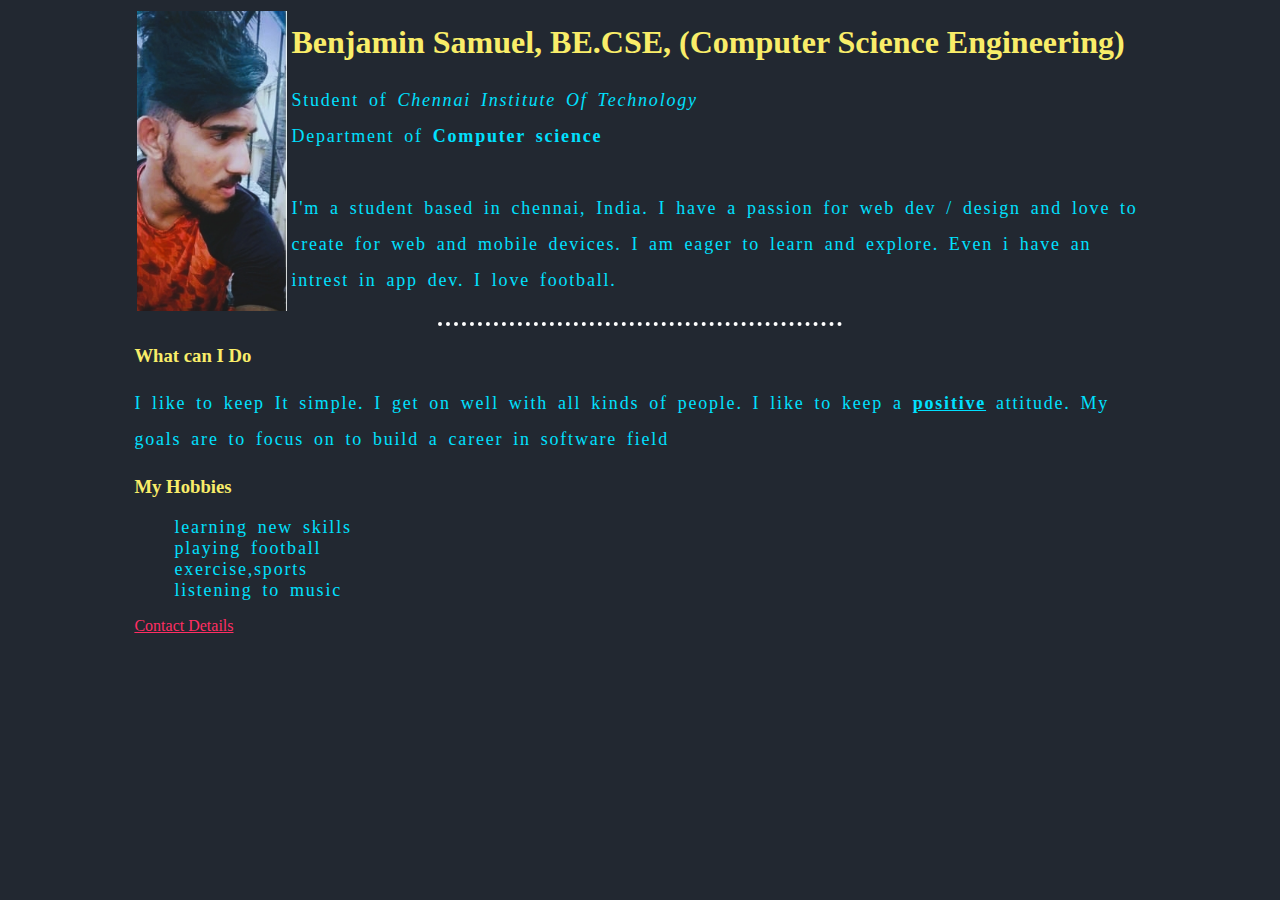
<file: index.html>
<html>
<head>
	<meta charset="utf-8">
	<meta name="viewport" content="width=device-width, initial-scale=1">
	<title>Benjamin's Personal site</title>
	<link rel="stylesheet" type="text/css" href="personalweb.css">
</head>
<body>
	<div class="container">
  <table>
  	<tr>
	<td> <img src="benjiii.jpg" alt="photo of me"> </td>
	<td><h1>Benjamin Samuel, BE.CSE, (Computer Science Engineering) </h1>
	<p>Student of <em>Chennai Institute Of Technology</em> <br>
	Department of <strong>Computer science</strong> <br> <br>
	 I'm a student based in chennai, India. I have a passion for web dev / design and love to create for web and mobile devices. I am eager to learn and explore. Even i have an intrest in app dev. I love football.</p> </td>
  </tr>
 </table>
 <hr>


    <div class="capable">
   <h3>What can I Do</h3>
   <p>I like to keep It simple. I get on well with all kinds of people. I like to keep a <b>positive</b> attitude. My goals are to focus on to build a career in software field</p>
   </div>

   <div class="hobby">
   	
   	<h3>My Hobbies</h3>
   	<ul>
   		<li>learning new skills</li>
   		<li>playing football</li>
   		<li>exercise,sports</li>
   		<li>listening to music</li>
   	</ul>
   </div>

   <a href="contacts.html">Contact Details</a>


   </div>
</body>
</html>
</file>
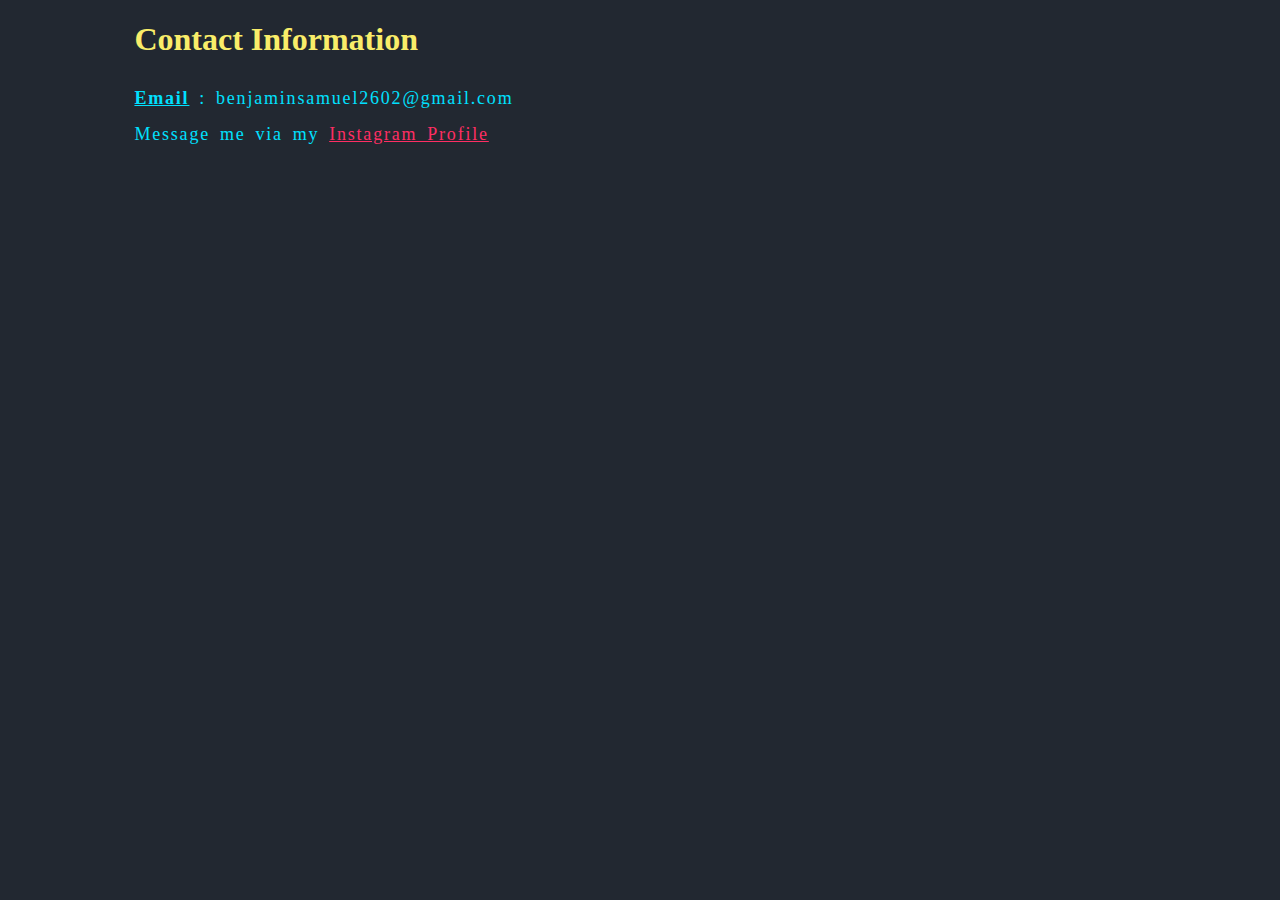
<file: contacts.html>
<!DOCTYPE html>
<html>
<head>
	<meta charset="utf-8">
	<meta name="viewport" content="width=device-width, initial-scale=1">
	<title>contacts</title>
	<link rel="stylesheet" type="text/css" href="personalweb.css">
</head>
<body>
	<div class="container">
		<h1>Contact Information</h1>
		<p> <b>Email</b> : benjaminsamuel2602@gmail.com <br>
		 Message me via my <a href="https://www.instagram.com/benjamin._.samuel/?hl=en">Instagram Profile</a></p>
	</div>

</body>
</html>
</file>
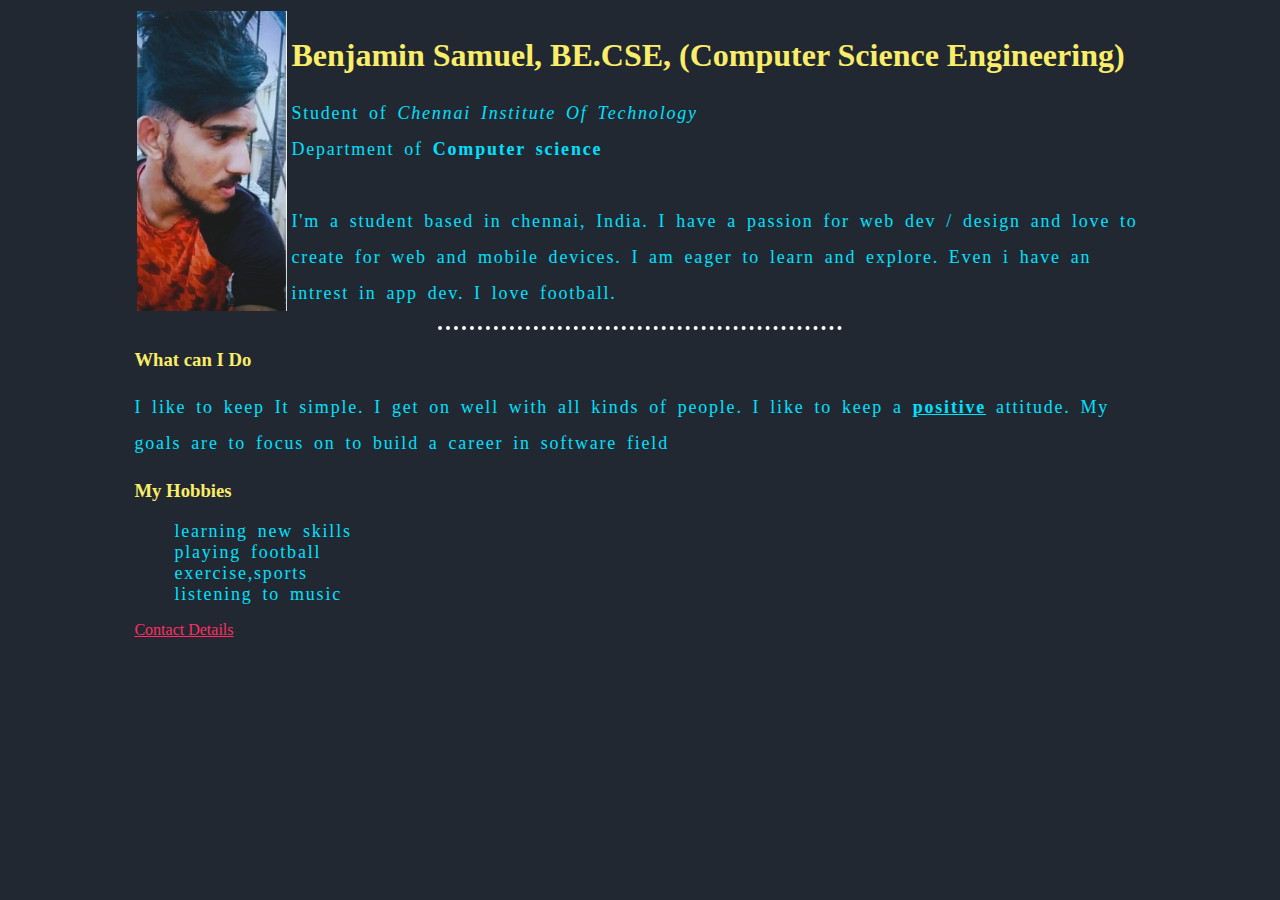
<file: personalweb.html>
<!DOCTYPE html>
<html>
<head>
	<meta charset="utf-8">
	<meta name="viewport" content="width=device-width, initial-scale=1">
	<title>Benjamin's Personal site</title>
	<link rel="stylesheet" type="text/css" href="personalweb.css">
</head>
<body>
	<div class="container">
  <table>
  	<tr>
	<td> <img src="benjiii.jpg" alt="photo of me"> </td>
	<td><h1>Benjamin Samuel, BE.CSE, (Computer Science Engineering) </h1>
	<p>Student of <em>Chennai Institute Of Technology</em> <br>
	Department of <strong>Computer science</strong> <br> <br>
	 I'm a student based in chennai, India. I have a passion for web dev / design and love to create for web and mobile devices. I am eager to learn and explore. Even i have an intrest in app dev. I love football.</p> </td>
  </tr>
 </table>
 <hr>


    <div class="capable">
   <h3>What can I Do</h3>
   <p>I like to keep It simple. I get on well with all kinds of people. I like to keep a <b>positive</b> attitude. My goals are to focus on to build a career in software field</p>
   </div>

   <div class="hobby">
   	
   	<h3>My Hobbies</h3>
   	<ul>
   		<li>learning new skills</li>
   		<li>playing football</li>
   		<li>exercise,sports</li>
   		<li>listening to music</li>
   	</ul>
   </div>

   <a href="contacts.html">Contact Details</a>


   </div>
</body>
</html>
</file>
<file: personalweb.css>
body{
	background-color: #222831;
	color: white;
	
	
}

img{
	height: 300px;
}

.container{
	
	margin: auto;
	width: 80%;
	border-width: 30%;
}

h1{
	color:#F9ED69;
	font-family: cursive;
}
h3{
	color: #F9ED69;
	font-family: cursive;
	
}
p{
	color: #00E0FF;
	font-family: tahoma	;
	line-height: 2em;
	font-size: 18px;
	margin: auto;
	letter-spacing: 0.1em;
	word-spacing: 0.2em;
}
a{
	color: #FF2E63;
}

li{
	color:#00E0FF ;
	list-style: none;
	font-size: 18px;
	font-family: tahoma	;
	letter-spacing: 0.1em;
	word-spacing: 0.2em;
}
hr{
	border-color:white ;
	border-style: none;
	border-top-style:dotted ;
	border-width: 4px;
	width: 40%;

}
b{
	text-decoration: underline;
}
</file>
